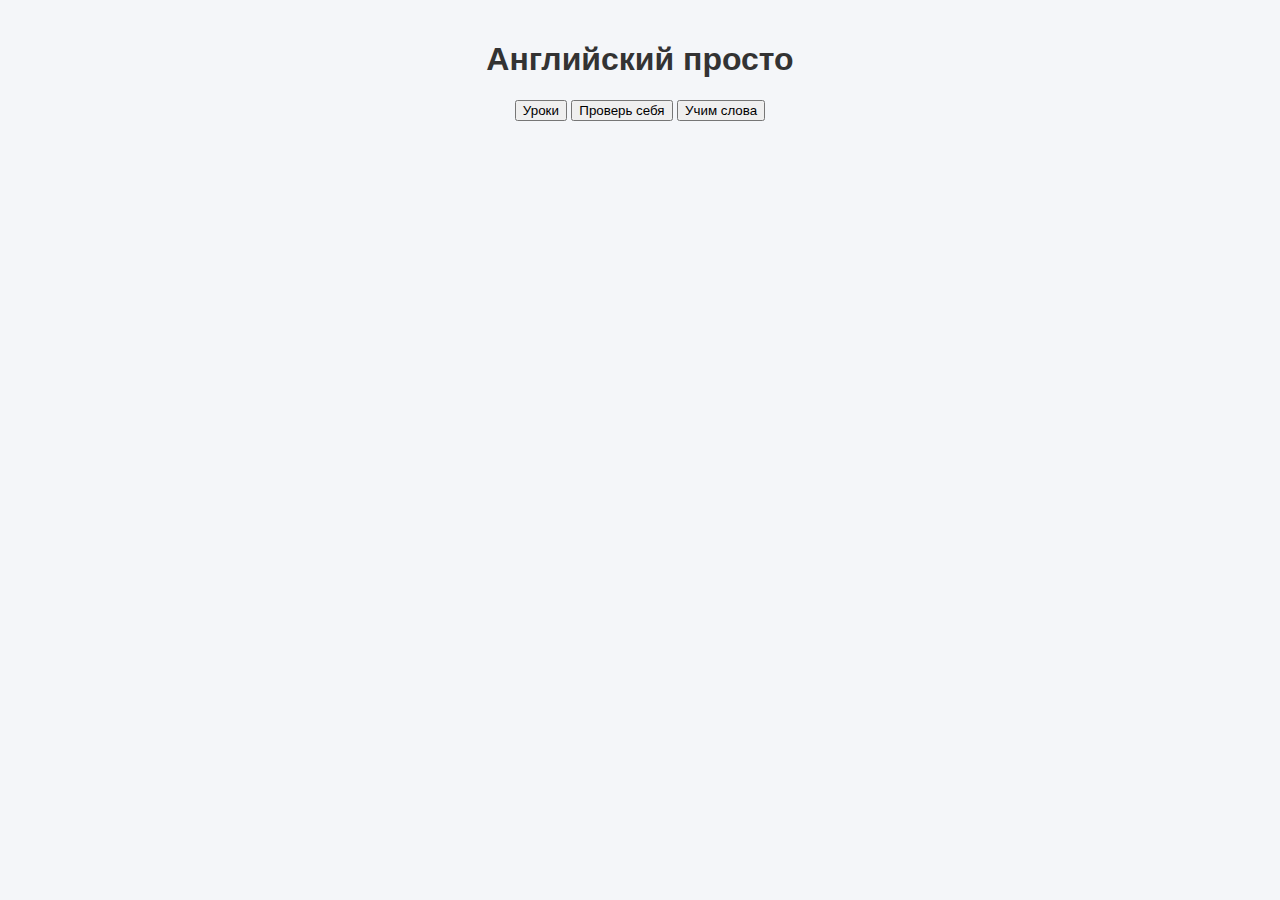
<file: index.html>
<!DOCTYPE html>
<html lang="ru">
<head>
  <meta charset="UTF-8">
  <title>Английский просто</title>
  <link rel="stylesheet" href="styles.css">
</head>
<body>
  <div class="container">
    <h1>Английский просто</h1>
    <button onclick="location.href='lessons.html'">Уроки</button>
    <button onclick="location.href='tests.html'">Проверь себя</button>
    <button onclick="location.href='words.html'">Учим слова</button>
  </div>
</body>
</html>
</file>
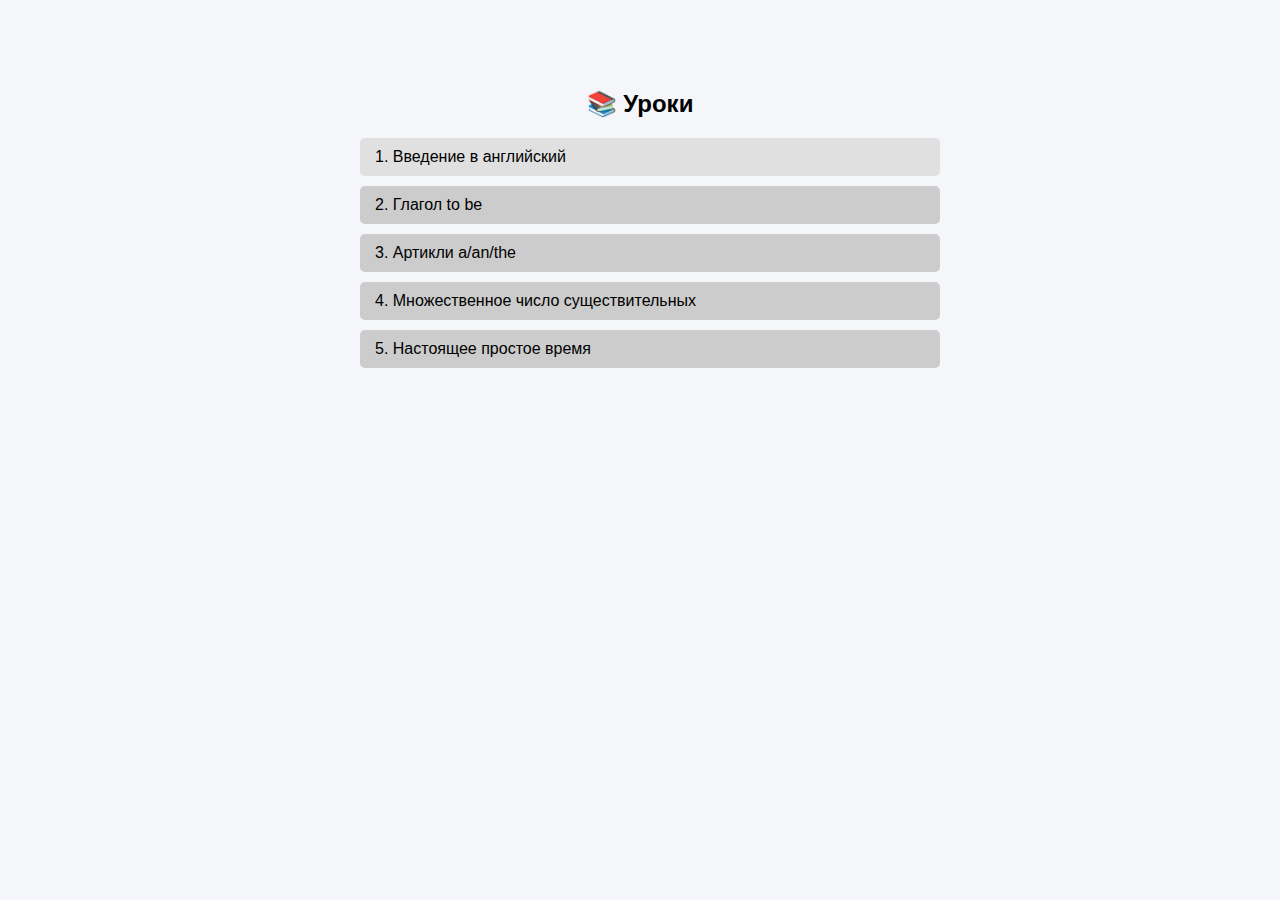
<file: lessons.html>
<!DOCTYPE html>
<html lang="ru">
<head>
  <meta charset="UTF-8">
  <title>Уроки</title>
  <link rel="stylesheet" href="styles.css">
  <style>
    ul#lesson-list {
      padding-left: 20px;
    }

    ul#lesson-list li {
      list-style: none;
      margin-bottom: 10px;
    }

    ul#lesson-list button {
      background-color: #e0e0e0;
      color: black;
      padding: 10px 15px;
      font-size: 16px;
      border: none;
      border-radius: 5px;
      text-align: left;
      cursor: pointer;
      width: 100%;
    }

    ul#lesson-list button:disabled {
      background-color: #cccccc;
      cursor: not-allowed;
    }

    .container {
      max-width: 600px;
      margin: 50px auto;
    }
  </style>
</head>
<body>
  <div class="container">
    <h2>📚 Уроки</h2>
    <ul id="lesson-list"></ul>
  </div>

  <script>
    const lessons = [
      "1. Введение в английский",
      "2. Глагол to be",
      "3. Артикли a/an/the",
      "4. Множественное число существительных",
      "5. Настоящее простое время"
    ];

    const passedLessons = JSON.parse(localStorage.getItem("passedLessons")) || [];

    const list = document.getElementById("lesson-list");

    lessons.forEach((lesson, index) => {
      const li = document.createElement("li");
      const btn = document.createElement("button");

      btn.textContent = lesson;
      btn.disabled = index > passedLessons.length;

      btn.onclick = () => {
        alert(`📖 Урок "${lesson}" открыт!`);
        if (!passedLessons.includes(index)) {
          passedLessons.push(index);
          localStorage.setItem("passedLessons", JSON.stringify(passedLessons));
          location.reload();
        }
      };

      li.appendChild(btn);
      list.appendChild(li);
    });
  </script>
</body>
</html>
</file>
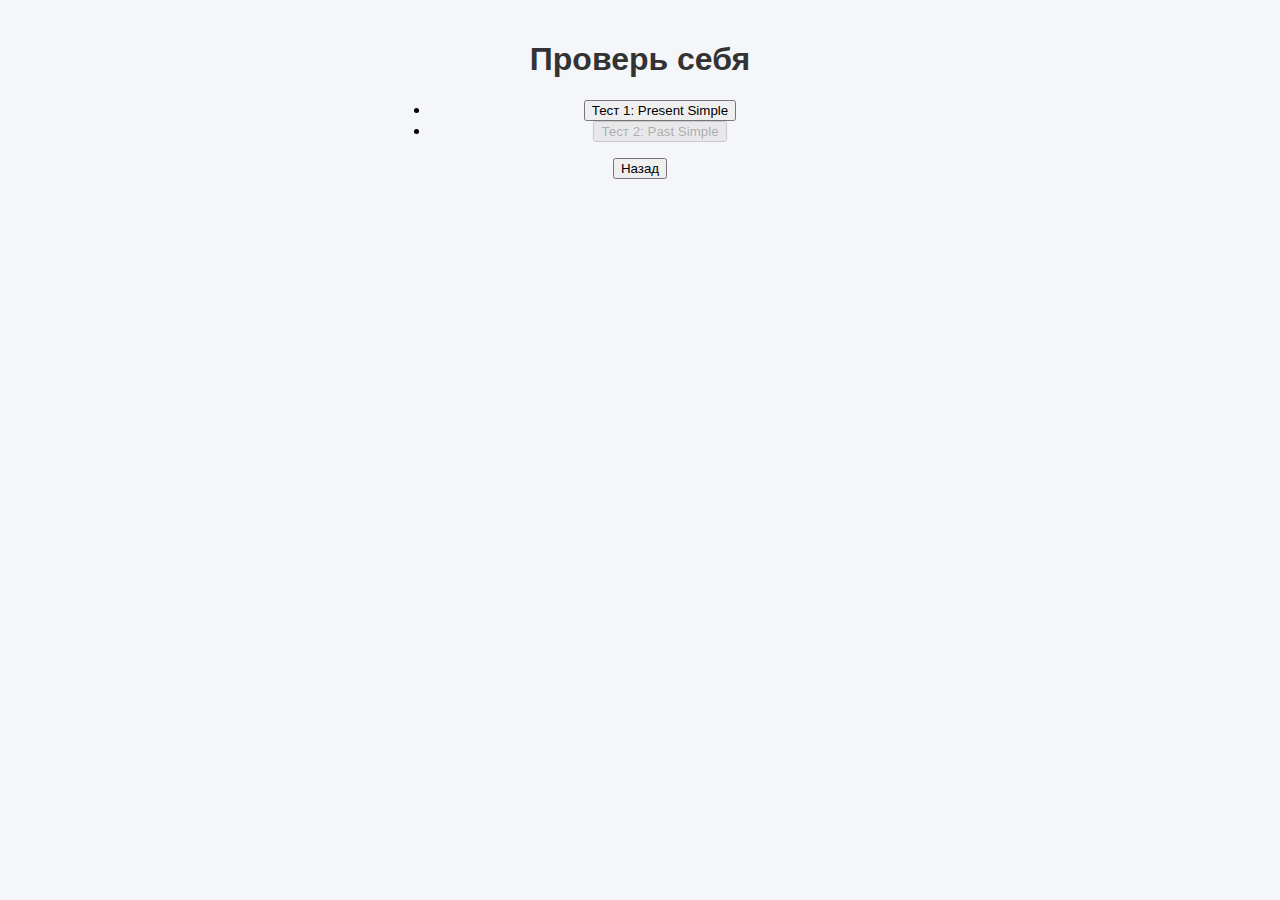
<file: tests.html>
<!DOCTYPE html>
<html lang="ru">
<head>
  <meta charset="UTF-8">
  <title>Проверь себя</title>
  <link rel="stylesheet" href="styles.css">
</head>
<body>
  <div class="container">
    <h1>Проверь себя</h1>
    <ul class="lesson-list">
      <li><button class="lesson-button">Тест 1: Present Simple</button></li>
      <li><button class="lesson-button" disabled>Тест 2: Past Simple</button></li>
    </ul>
    <button onclick="location.href='index.html'" class="back-button">Назад</button>
  </div>
</body>
</html>
</file>
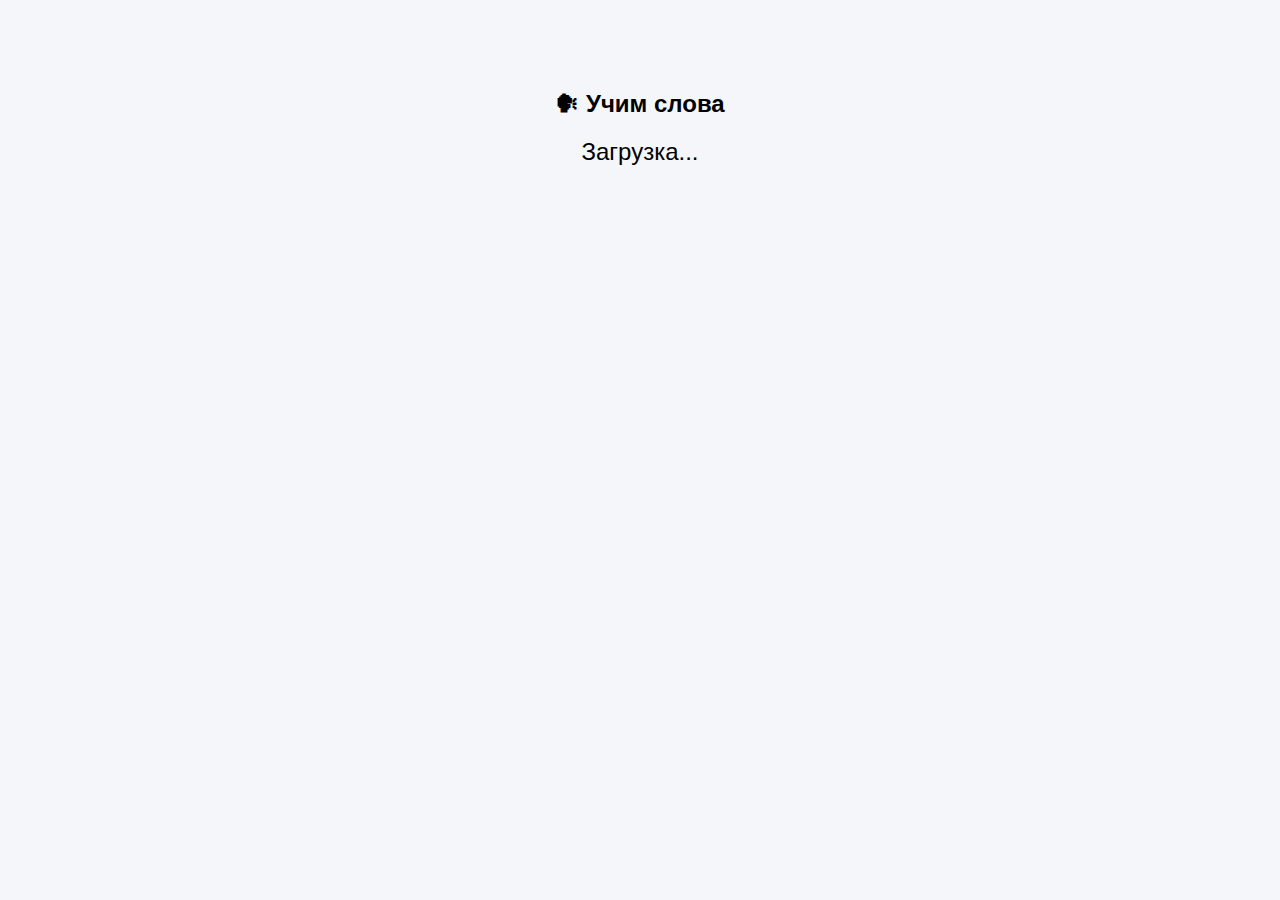
<file: words.html>
<!DOCTYPE html>
<html lang="ru">
<head>
  <meta charset="UTF-8">
  <title>Учим слова</title>
  <link rel="stylesheet" href="styles.css">
  <style>
    .container {
      max-width: 600px;
      margin: 50px auto;
      text-align: center;
    }

    .word-box {
      font-size: 24px;
      margin-bottom: 20px;
    }

    .answers button {
      margin: 10px;
      padding: 10px 20px;
      font-size: 18px;
      border-radius: 6px;
      border: none;
      background-color: #e0e0e0;
      cursor: pointer;
    }
  </style>
</head>
<body>
  <div class="container">
    <h2>🗣 Учим слова</h2>
    <div class="word-box" id="word-box">Загрузка...</div>
    <div class="answers" id="answer-buttons"></div>
  </div>

  <script>
    const words = [
      { word: "apple", correct: "яблоко", options: ["яблоко", "банан", "груша"] },
      { word: "car", correct: "машина", options: ["машина", "велосипед", "дом"] },
      { word: "dog", correct: "собака", options: ["кошка", "собака", "птица"] },
      { word: "sun", correct: "солнце", options: ["луна", "звезда", "солнце"] }
    ];

    function shuffle(array) {
      return array.sort(() => Math.random() - 0.5);
    }

    let used = JSON.parse(localStorage.getItem("usedWords")) || [];
    const wordBox = document.getElementById("word-box");
    const answerButtons = document.getElementById("answer-buttons");

    function nextWord() {
      if (used.length === words.length) {
        used = [];
      }

      const available = words.filter((_, i) => !used.includes(i));
      const index = Math.floor(Math.random() * available.length);
      const wordData = available[index];
      const wordIndex = words.indexOf(wordData);

      wordBox.textContent = Переведи: ${wordData.word};
      answerButtons.innerHTML = "";

      shuffle(wordData.options).forEach(option => {
        const btn = document.createElement("button");
        btn.textContent = option;
        btn.onclick = () => {
          if (option === wordData.correct) {
            alert("✅ Верно!");
            used.push(wordIndex);
            localStorage.setItem("usedWords", JSON.stringify(used));
          } else {
            alert("❌ Неверно!");
          }
          nextWord();
        };
        answerButtons.appendChild(btn);
      });
    }

    nextWord();
  </script>
</body>
</html>
</file>
<file: styles.css>
body {
    font-family: sans-serif;
    background-color: #f4f6f9;
    margin: 0;
    padding: 0;
  }
  
  .container {
    padding: 20px;
    max-width: 500px;
    margin: auto;
    text-align: center;
  }
  
  h1 {
    color: #333;
  }
  
  .menu button {
    display: block;
    width: 100%;
    padding: 15px;
    margin: 10px 0;
    font-size: 18px;
    background-color: #007bff;
    color: white;
    border: none;
    border-radius: 6px;
    cursor: pointer;
  }
  
  .menu button:hover {
    background-color: #0056b3;
  }
  
  #content {
    margin-top: 20px;
    font-size: 16px;
  }
</file>
